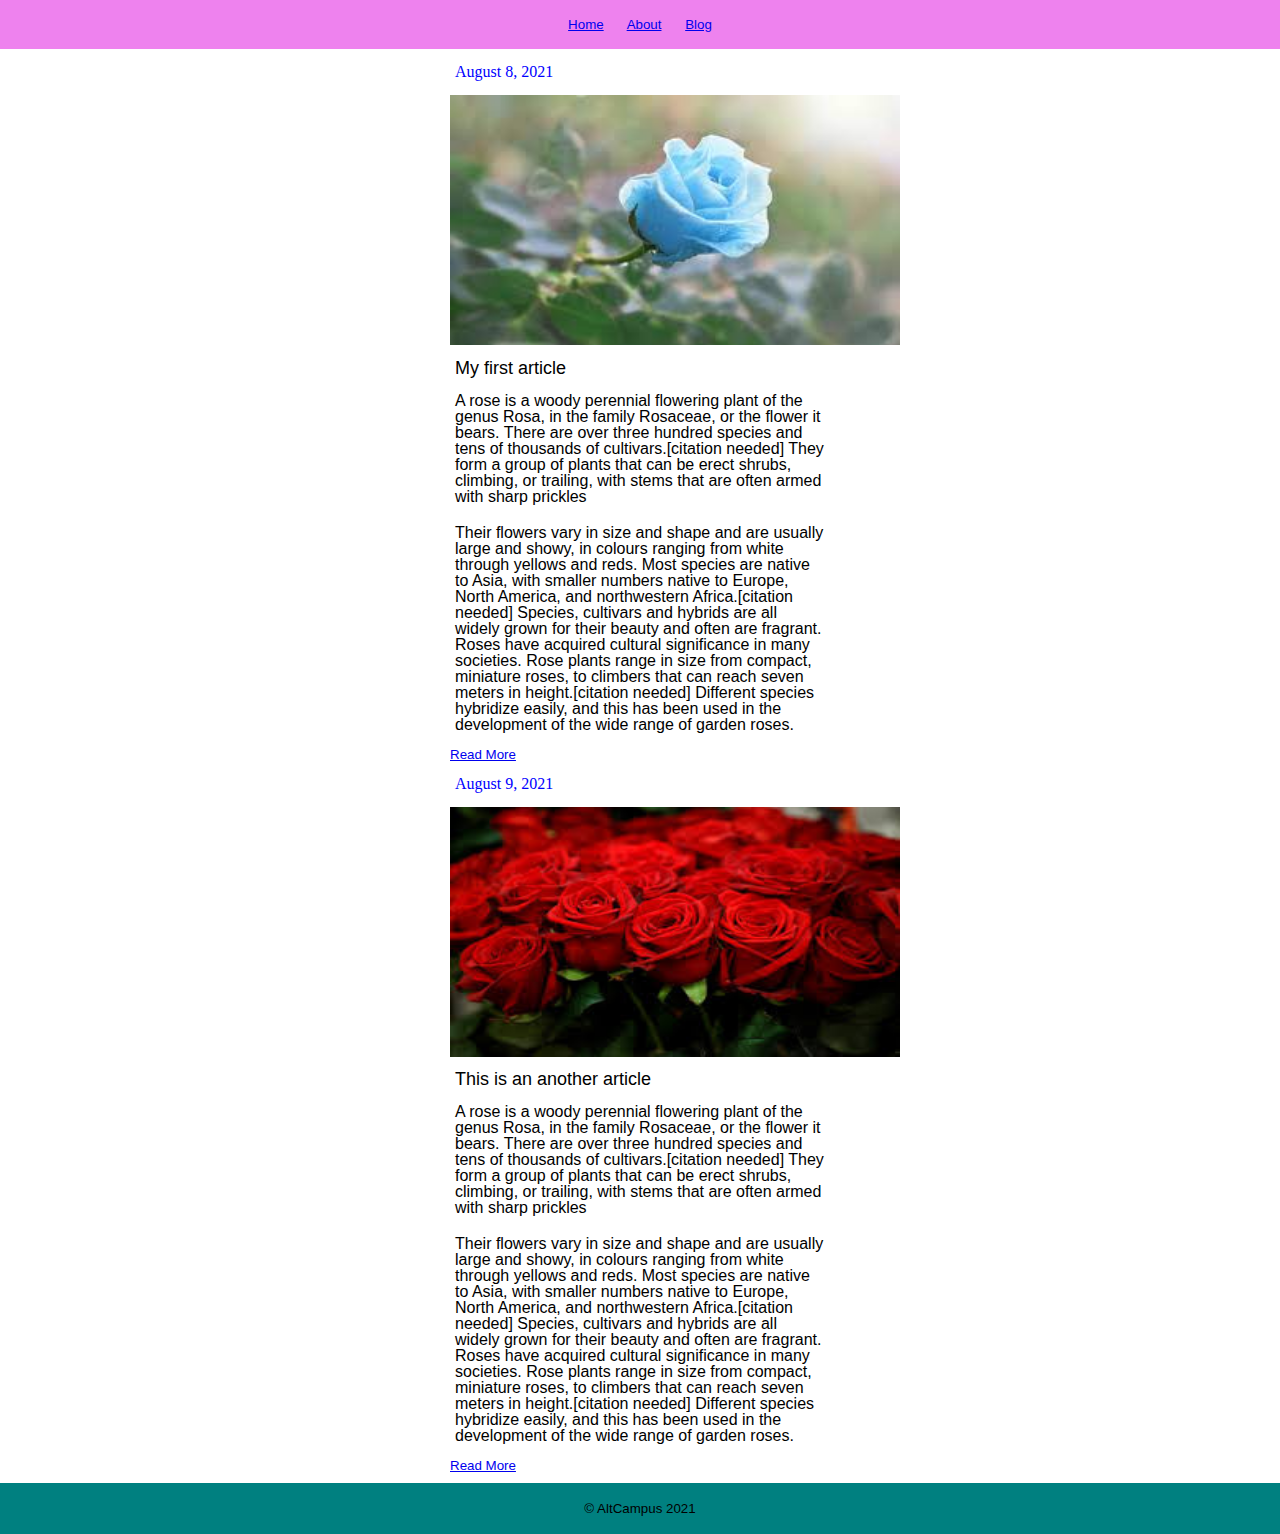
<file: index.html>
<!DOCTYPE html>
<html lang="en">
    <head>
        <meta charset="UTF-8">
        <title>CSS properties</title>
        <link rel="stylesheet" href=".github\workflows\assets\style.css">
    </head>
    <body id="top" class="rose">
        <header>
            <nav>
                <a href="#">Home</a>
                <a href="#">About</a>
                <a href="#">Blog</a>
            </nav>
        </header>
        <main>
            <article>
                <section>
                    <h3>August 8, 2021</h3>
                    <img src=".github/workflows/assets/rose.jpg" alt="Rose image" />
                </section>
                <div>
                    <h1>My first article</h1>
                </div>
                <section>
                    <p>A rose is a woody perennial flowering plant of the genus Rosa, in the family Rosaceae, or the flower it bears. There are over three hundred species and tens of thousands of cultivars.[citation needed] They form a group of plants that can be erect shrubs, climbing, or trailing, with stems that are often armed with sharp prickles</p>
                    <p>Their flowers vary in size and shape and are usually large and showy, in colours ranging from white through yellows and reds. Most species are native to Asia, with smaller numbers native to Europe, North America, and northwestern Africa.[citation needed] Species, cultivars and hybrids are all widely grown for their beauty and often are fragrant. Roses have acquired cultural significance in many societies. Rose plants range in size from compact, miniature roses, to climbers that can reach seven meters in height.[citation needed] Different species hybridize easily, and this has been used in the development of the wide range of garden roses. </p>
                </section>
                <a href="#">Read More</a>
            </article>
            <article>
                <section>
                    <h3>August 9, 2021</h3>
                    <img src=".github/workflows/assets/rose1.jpg" alt="Rose image" />
                </section>
                <div>
                    <h1>This is an another article</h1>
                </div>
                <section>
                    <p>A rose is a woody perennial flowering plant of the genus Rosa, in the family Rosaceae, or the flower it bears. There are over three hundred species and tens of thousands of cultivars.[citation needed] They form a group of plants that can be erect shrubs, climbing, or trailing, with stems that are often armed with sharp prickles</p>
                    <p>Their flowers vary in size and shape and are usually large and showy, in colours ranging from white through yellows and reds. Most species are native to Asia, with smaller numbers native to Europe, North America, and northwestern Africa.[citation needed] Species, cultivars and hybrids are all widely grown for their beauty and often are fragrant. Roses have acquired cultural significance in many societies. Rose plants range in size from compact, miniature roses, to climbers that can reach seven meters in height.[citation needed] Different species hybridize easily, and this has been used in the development of the wide range of garden roses. </p>
                </section>
                <a href="#">Read More</a>
            </article>
        </main>
        <footer>
            <div>
                <small>&copy; AltCampus 2021</small>
            </div>
        </footer>
    </body>
</html>
</file>
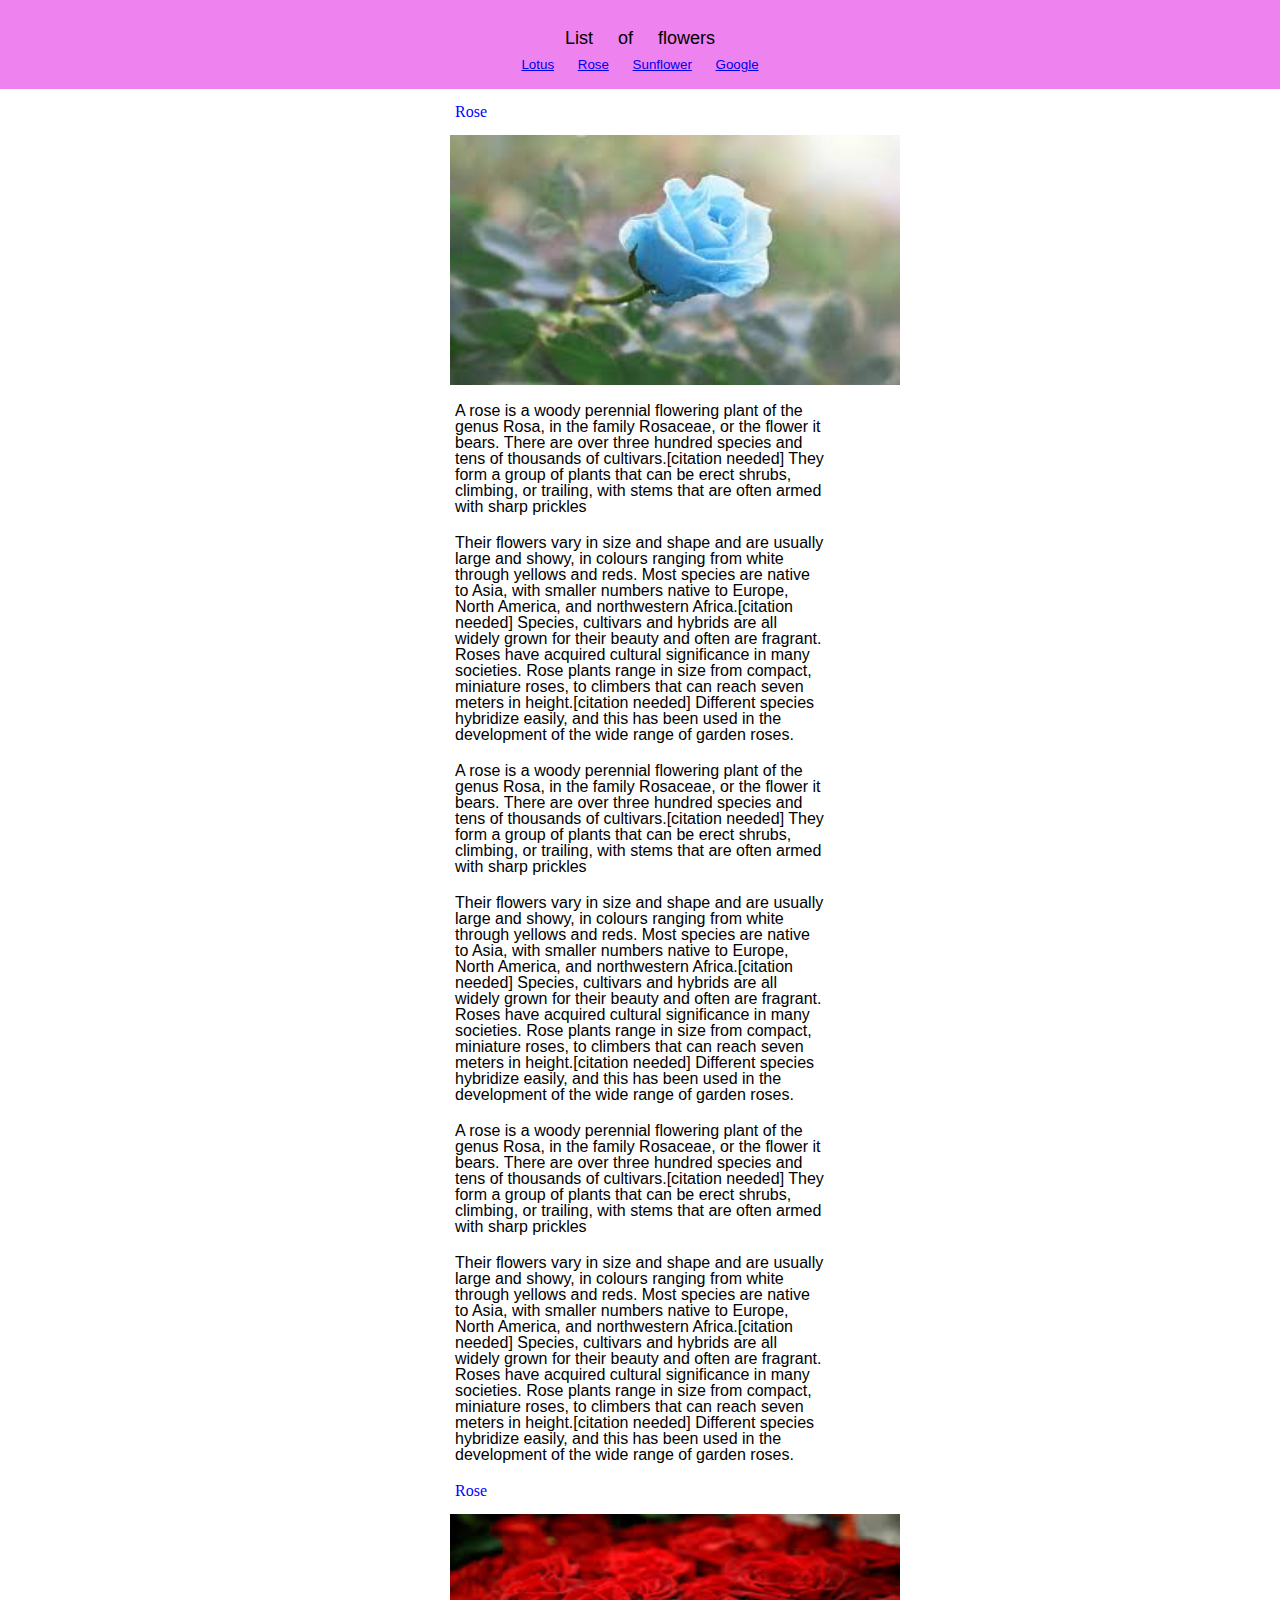
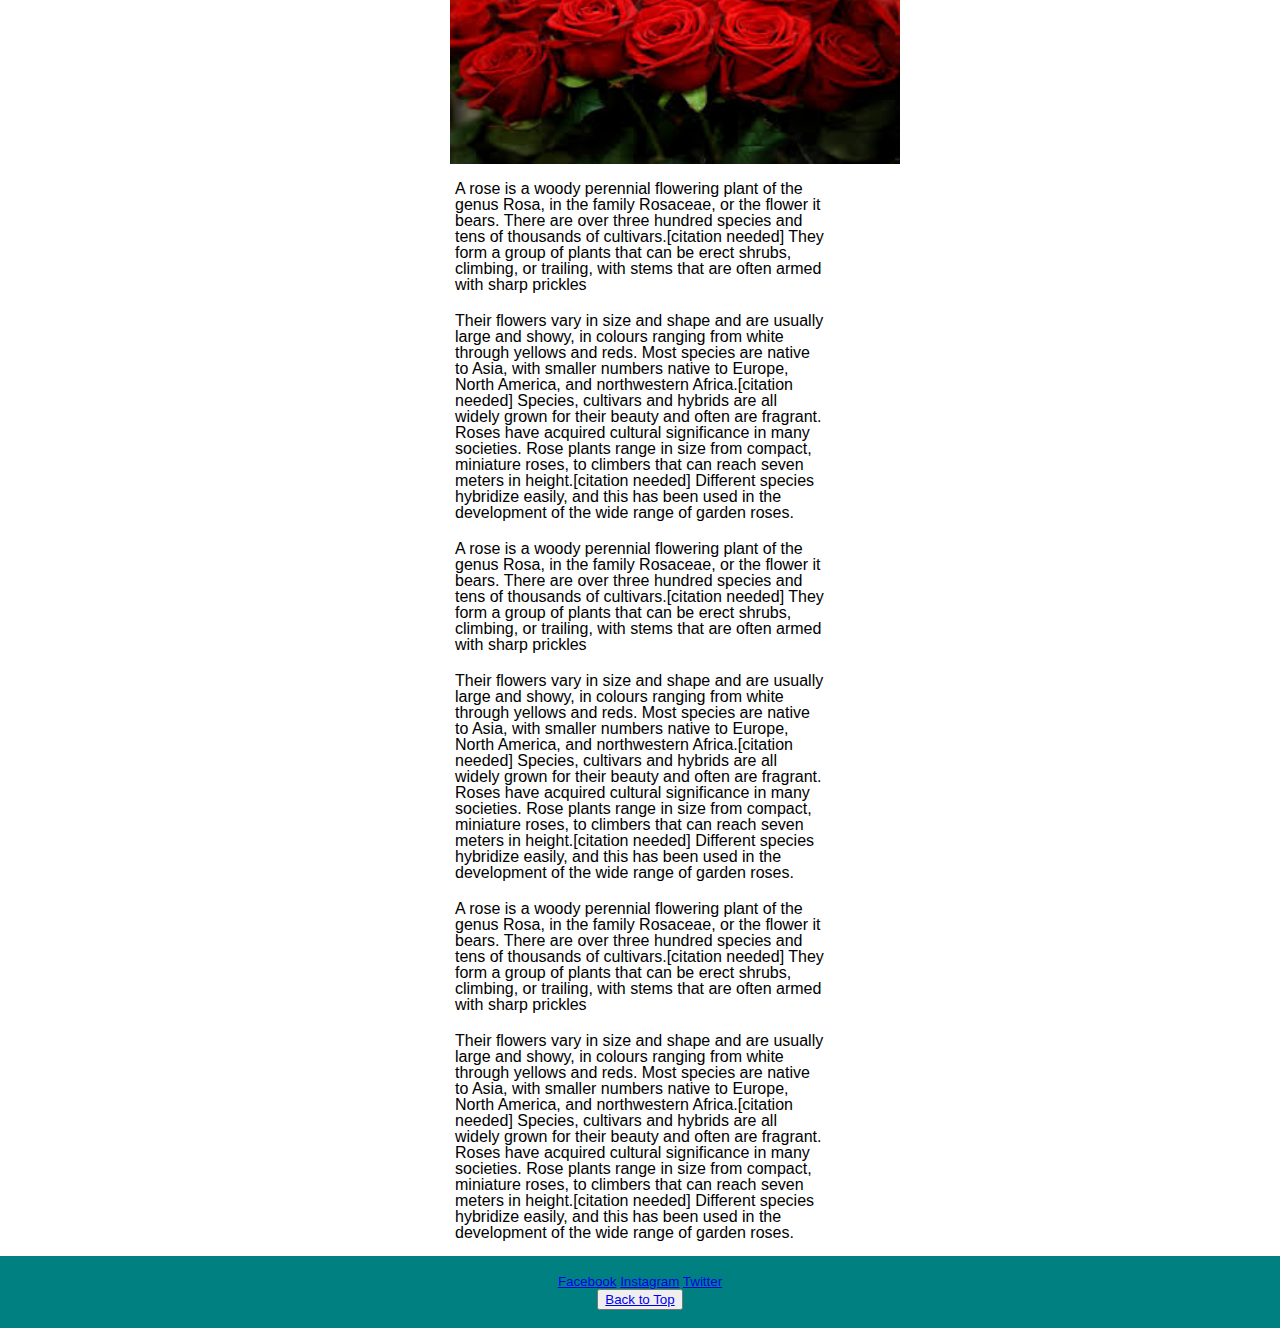
<file: index1.html>
<!DOCTYPE html>
<html lang="en">
    <head>
        <meta charset="UTF-8">
        <title>CSS properties</title>
        <link rel="stylesheet" href=".github\workflows\assets\style.css">
    </head>
    <body id="top" class="rose">
        <header>
            <h1>List of flowers</h1>
            <nav>
                <a href="index.html">Lotus</a>
                <a href="index1.html">Rose</a>
                <a href="index2.html">Sunflower</a>
                <a href="https://en.wikipedia.org/wiki/Rose" target="_blank">Google</a>
            </nav>
        </header>
        <main>
            <article>
                <section>
                    <h3>Rose</h3>
                    <img src=".github/workflows/assets/rose.jpg" alt="Rose image" />
                </section>
                <section>
                    <p>A rose is a woody perennial flowering plant of the genus Rosa, in the family Rosaceae, or the flower it bears. There are over three hundred species and tens of thousands of cultivars.[citation needed] They form a group of plants that can be erect shrubs, climbing, or trailing, with stems that are often armed with sharp prickles</p>
                    <p>Their flowers vary in size and shape and are usually large and showy, in colours ranging from white through yellows and reds. Most species are native to Asia, with smaller numbers native to Europe, North America, and northwestern Africa.[citation needed] Species, cultivars and hybrids are all widely grown for their beauty and often are fragrant. Roses have acquired cultural significance in many societies. Rose plants range in size from compact, miniature roses, to climbers that can reach seven meters in height.[citation needed] Different species hybridize easily, and this has been used in the development of the wide range of garden roses. </p>
                    <p>A rose is a woody perennial flowering plant of the genus Rosa, in the family Rosaceae, or the flower it bears. There are over three hundred species and tens of thousands of cultivars.[citation needed] They form a group of plants that can be erect shrubs, climbing, or trailing, with stems that are often armed with sharp prickles</p>
                    <p>Their flowers vary in size and shape and are usually large and showy, in colours ranging from white through yellows and reds. Most species are native to Asia, with smaller numbers native to Europe, North America, and northwestern Africa.[citation needed] Species, cultivars and hybrids are all widely grown for their beauty and often are fragrant. Roses have acquired cultural significance in many societies. Rose plants range in size from compact, miniature roses, to climbers that can reach seven meters in height.[citation needed] Different species hybridize easily, and this has been used in the development of the wide range of garden roses. </p>
                    <p>A rose is a woody perennial flowering plant of the genus Rosa, in the family Rosaceae, or the flower it bears. There are over three hundred species and tens of thousands of cultivars.[citation needed] They form a group of plants that can be erect shrubs, climbing, or trailing, with stems that are often armed with sharp prickles</p>
                    <p>Their flowers vary in size and shape and are usually large and showy, in colours ranging from white through yellows and reds. Most species are native to Asia, with smaller numbers native to Europe, North America, and northwestern Africa.[citation needed] Species, cultivars and hybrids are all widely grown for their beauty and often are fragrant. Roses have acquired cultural significance in many societies. Rose plants range in size from compact, miniature roses, to climbers that can reach seven meters in height.[citation needed] Different species hybridize easily, and this has been used in the development of the wide range of garden roses. </p>
                </section>
            </article>
            <article>
                <section>
                    <h3>Rose</h3>
                    <img src=".github/workflows/assets/rose1.jpg" alt="Rose image" />
                </section>
                <section>
                    <p>A rose is a woody perennial flowering plant of the genus Rosa, in the family Rosaceae, or the flower it bears. There are over three hundred species and tens of thousands of cultivars.[citation needed] They form a group of plants that can be erect shrubs, climbing, or trailing, with stems that are often armed with sharp prickles</p>
                    <p>Their flowers vary in size and shape and are usually large and showy, in colours ranging from white through yellows and reds. Most species are native to Asia, with smaller numbers native to Europe, North America, and northwestern Africa.[citation needed] Species, cultivars and hybrids are all widely grown for their beauty and often are fragrant. Roses have acquired cultural significance in many societies. Rose plants range in size from compact, miniature roses, to climbers that can reach seven meters in height.[citation needed] Different species hybridize easily, and this has been used in the development of the wide range of garden roses. </p>
                    <p>A rose is a woody perennial flowering plant of the genus Rosa, in the family Rosaceae, or the flower it bears. There are over three hundred species and tens of thousands of cultivars.[citation needed] They form a group of plants that can be erect shrubs, climbing, or trailing, with stems that are often armed with sharp prickles</p>
                    <p>Their flowers vary in size and shape and are usually large and showy, in colours ranging from white through yellows and reds. Most species are native to Asia, with smaller numbers native to Europe, North America, and northwestern Africa.[citation needed] Species, cultivars and hybrids are all widely grown for their beauty and often are fragrant. Roses have acquired cultural significance in many societies. Rose plants range in size from compact, miniature roses, to climbers that can reach seven meters in height.[citation needed] Different species hybridize easily, and this has been used in the development of the wide range of garden roses. </p>
                    <p>A rose is a woody perennial flowering plant of the genus Rosa, in the family Rosaceae, or the flower it bears. There are over three hundred species and tens of thousands of cultivars.[citation needed] They form a group of plants that can be erect shrubs, climbing, or trailing, with stems that are often armed with sharp prickles</p>
                    <p>Their flowers vary in size and shape and are usually large and showy, in colours ranging from white through yellows and reds. Most species are native to Asia, with smaller numbers native to Europe, North America, and northwestern Africa.[citation needed] Species, cultivars and hybrids are all widely grown for their beauty and often are fragrant. Roses have acquired cultural significance in many societies. Rose plants range in size from compact, miniature roses, to climbers that can reach seven meters in height.[citation needed] Different species hybridize easily, and this has been used in the development of the wide range of garden roses. </p>
                </section>
            </article>
        </main>
        <footer>
            <nav>
                <a href="index.html">Facebook</a>
                <a href="index.html">Instagram</a>
                <a href="index.html">Twitter</a>
            </nav>
            <section>
                <button class="btn">
                    <a href="#top">Back to Top</a>
                </button>
            </section>
        </footer>
    </body>
</html>
</file>
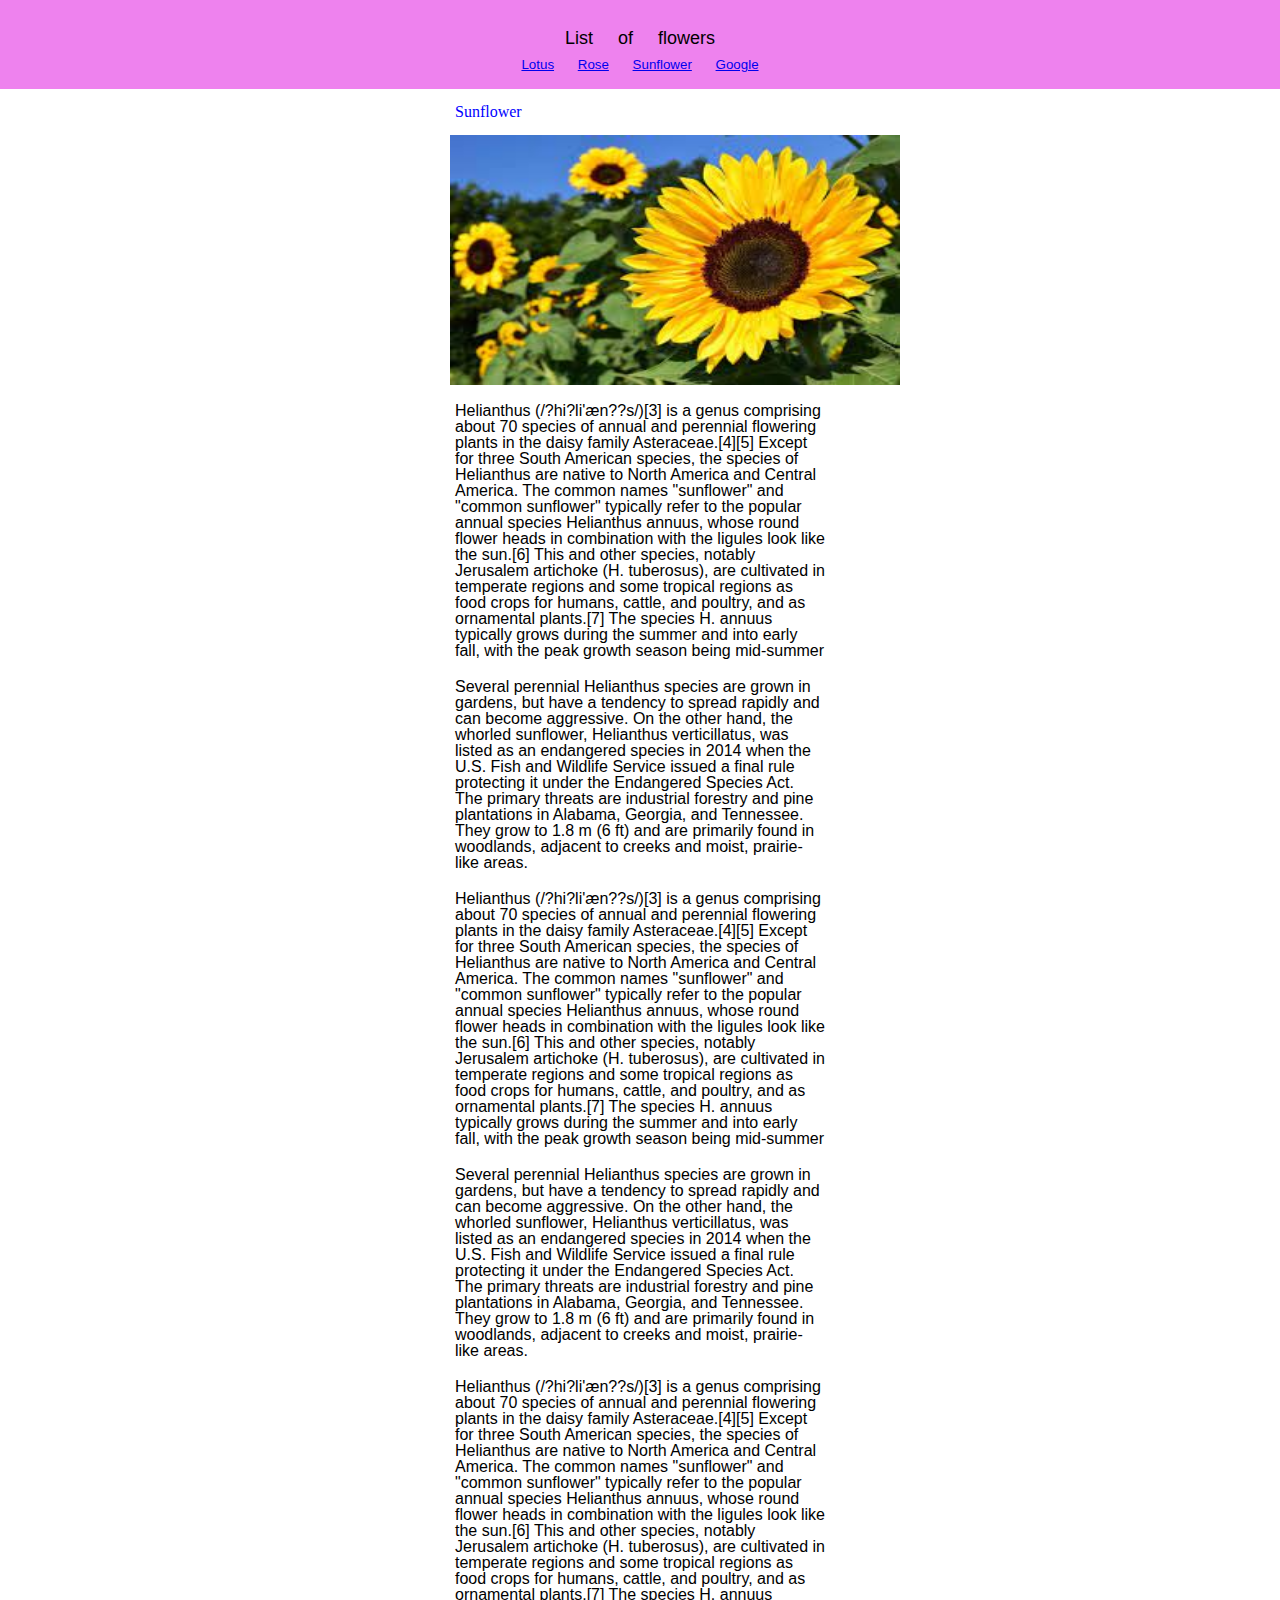
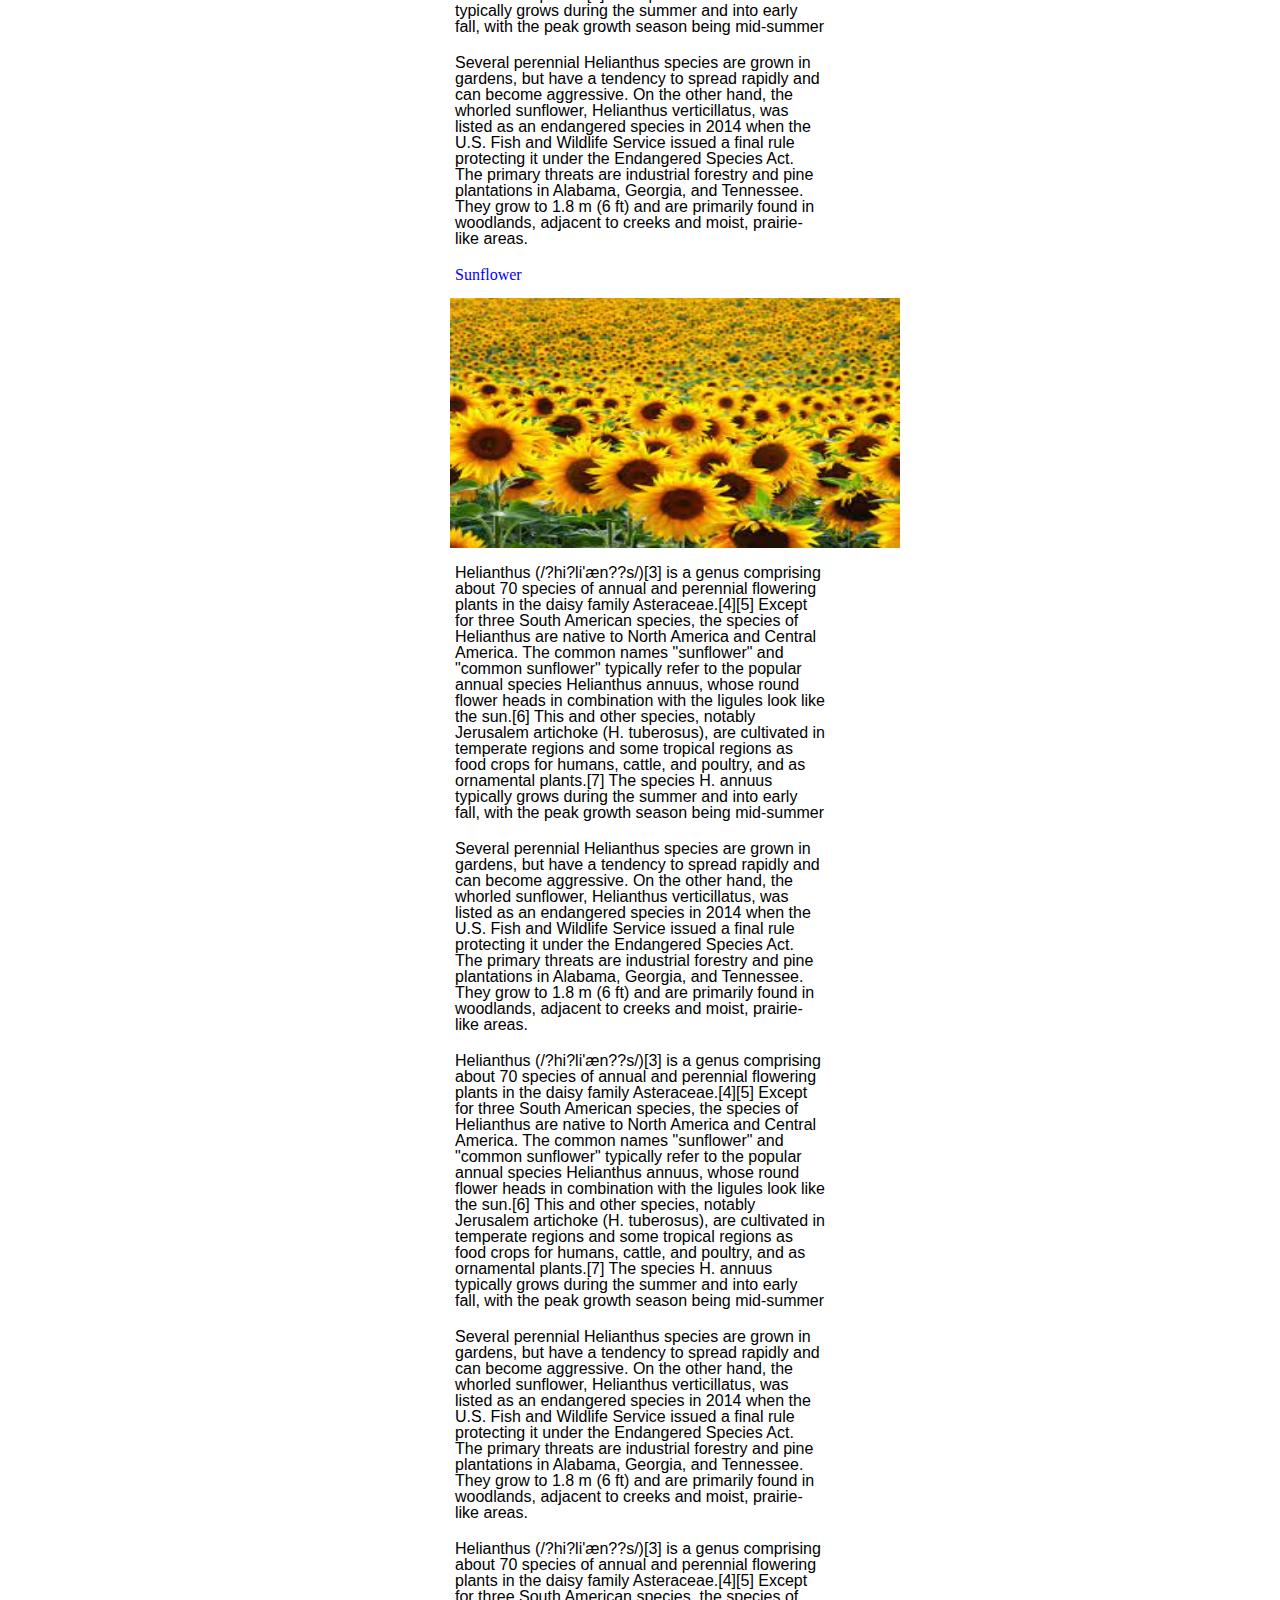
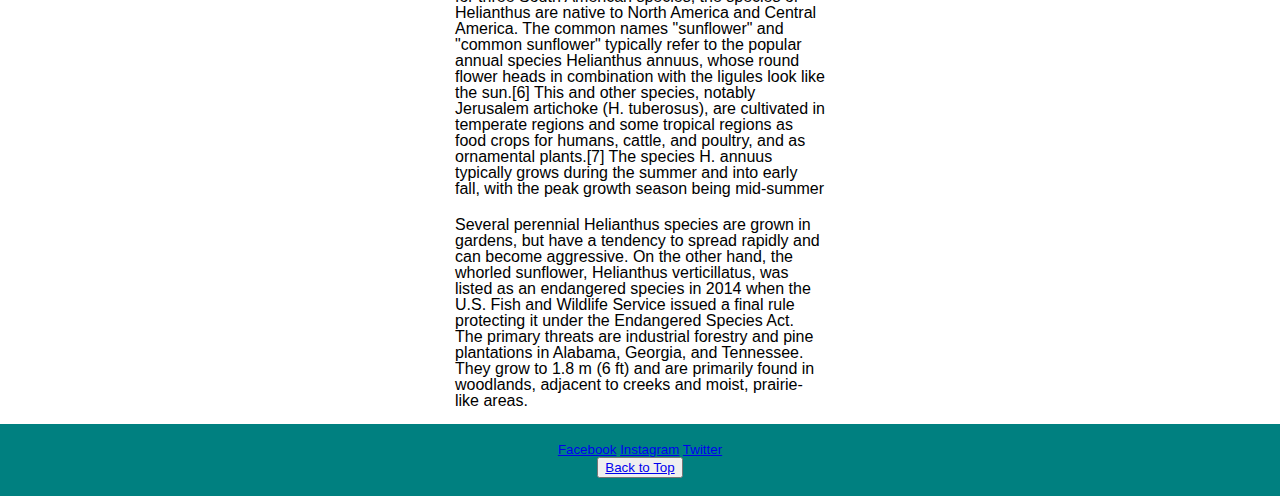
<file: index2.html>
<!DOCTYPE html>
<html lang="en">
    <head>
        <meta charset="UTF-8">
        <title>CSS properties</title>
        <link rel="stylesheet" href=".github\workflows\assets\style.css">
    </head>
    <body id="top" class="sunflower">
        <header>
            <h1>List of flowers</h1>
            <nav>
                <a href="index.html">Lotus</a>
                <a href="index1.html">Rose</a>
                <a href="index2.html">Sunflower</a>
                <a href="https://en.wikipedia.org/wiki/Helianthus" target="_blank">Google</a>
            </nav>
        </header>
        <main>
            <article>
                <section>
                    <h3>Sunflower</h3>
                    <img src=".github/workflows/assets/sunflower.jpg" alt="Sunflower image" />
                </section>
                <section>
                    <p>Helianthus (/?hi?li'æn??s/)[3] is a genus comprising about 70 species of annual and perennial flowering plants in the daisy family Asteraceae.[4][5] Except for three South American species, the species of Helianthus are native to North America and Central America. The common names "sunflower" and "common sunflower" typically refer to the popular annual species Helianthus annuus, whose round flower heads in combination with the ligules look like the sun.[6] This and other species, notably Jerusalem artichoke (H. tuberosus), are cultivated in temperate regions and some tropical regions as food crops for humans, cattle, and poultry, and as ornamental plants.[7] The species H. annuus typically grows during the summer and into early fall, with the peak growth season being mid-summer</p>
                    <p>Several perennial Helianthus species are grown in gardens, but have a tendency to spread rapidly and can become aggressive. On the other hand, the whorled sunflower, Helianthus verticillatus, was listed as an endangered species in 2014 when the U.S. Fish and Wildlife Service issued a final rule protecting it under the Endangered Species Act. The primary threats are industrial forestry and pine plantations in Alabama, Georgia, and Tennessee. They grow to 1.8 m (6 ft) and are primarily found in woodlands, adjacent to creeks and moist, prairie-like areas.</p>
                    <p>Helianthus (/?hi?li'æn??s/)[3] is a genus comprising about 70 species of annual and perennial flowering plants in the daisy family Asteraceae.[4][5] Except for three South American species, the species of Helianthus are native to North America and Central America. The common names "sunflower" and "common sunflower" typically refer to the popular annual species Helianthus annuus, whose round flower heads in combination with the ligules look like the sun.[6] This and other species, notably Jerusalem artichoke (H. tuberosus), are cultivated in temperate regions and some tropical regions as food crops for humans, cattle, and poultry, and as ornamental plants.[7] The species H. annuus typically grows during the summer and into early fall, with the peak growth season being mid-summer</p>
                    <p>Several perennial Helianthus species are grown in gardens, but have a tendency to spread rapidly and can become aggressive. On the other hand, the whorled sunflower, Helianthus verticillatus, was listed as an endangered species in 2014 when the U.S. Fish and Wildlife Service issued a final rule protecting it under the Endangered Species Act. The primary threats are industrial forestry and pine plantations in Alabama, Georgia, and Tennessee. They grow to 1.8 m (6 ft) and are primarily found in woodlands, adjacent to creeks and moist, prairie-like areas.</p>
                    <p>Helianthus (/?hi?li'æn??s/)[3] is a genus comprising about 70 species of annual and perennial flowering plants in the daisy family Asteraceae.[4][5] Except for three South American species, the species of Helianthus are native to North America and Central America. The common names "sunflower" and "common sunflower" typically refer to the popular annual species Helianthus annuus, whose round flower heads in combination with the ligules look like the sun.[6] This and other species, notably Jerusalem artichoke (H. tuberosus), are cultivated in temperate regions and some tropical regions as food crops for humans, cattle, and poultry, and as ornamental plants.[7] The species H. annuus typically grows during the summer and into early fall, with the peak growth season being mid-summer</p>
                    <p>Several perennial Helianthus species are grown in gardens, but have a tendency to spread rapidly and can become aggressive. On the other hand, the whorled sunflower, Helianthus verticillatus, was listed as an endangered species in 2014 when the U.S. Fish and Wildlife Service issued a final rule protecting it under the Endangered Species Act. The primary threats are industrial forestry and pine plantations in Alabama, Georgia, and Tennessee. They grow to 1.8 m (6 ft) and are primarily found in woodlands, adjacent to creeks and moist, prairie-like areas.</p>
                </section>
            </article>
            <article>
                <section>
                    <h3>Sunflower</h3>
                    <img src=".github/workflows/assets/sunflower1.jpg" alt="Sunflower image" />
                </section>
                <section>
                    <p>Helianthus (/?hi?li'æn??s/)[3] is a genus comprising about 70 species of annual and perennial flowering plants in the daisy family Asteraceae.[4][5] Except for three South American species, the species of Helianthus are native to North America and Central America. The common names "sunflower" and "common sunflower" typically refer to the popular annual species Helianthus annuus, whose round flower heads in combination with the ligules look like the sun.[6] This and other species, notably Jerusalem artichoke (H. tuberosus), are cultivated in temperate regions and some tropical regions as food crops for humans, cattle, and poultry, and as ornamental plants.[7] The species H. annuus typically grows during the summer and into early fall, with the peak growth season being mid-summer</p>
                    <p>Several perennial Helianthus species are grown in gardens, but have a tendency to spread rapidly and can become aggressive. On the other hand, the whorled sunflower, Helianthus verticillatus, was listed as an endangered species in 2014 when the U.S. Fish and Wildlife Service issued a final rule protecting it under the Endangered Species Act. The primary threats are industrial forestry and pine plantations in Alabama, Georgia, and Tennessee. They grow to 1.8 m (6 ft) and are primarily found in woodlands, adjacent to creeks and moist, prairie-like areas.</p>
                    <p>Helianthus (/?hi?li'æn??s/)[3] is a genus comprising about 70 species of annual and perennial flowering plants in the daisy family Asteraceae.[4][5] Except for three South American species, the species of Helianthus are native to North America and Central America. The common names "sunflower" and "common sunflower" typically refer to the popular annual species Helianthus annuus, whose round flower heads in combination with the ligules look like the sun.[6] This and other species, notably Jerusalem artichoke (H. tuberosus), are cultivated in temperate regions and some tropical regions as food crops for humans, cattle, and poultry, and as ornamental plants.[7] The species H. annuus typically grows during the summer and into early fall, with the peak growth season being mid-summer</p>
                    <p>Several perennial Helianthus species are grown in gardens, but have a tendency to spread rapidly and can become aggressive. On the other hand, the whorled sunflower, Helianthus verticillatus, was listed as an endangered species in 2014 when the U.S. Fish and Wildlife Service issued a final rule protecting it under the Endangered Species Act. The primary threats are industrial forestry and pine plantations in Alabama, Georgia, and Tennessee. They grow to 1.8 m (6 ft) and are primarily found in woodlands, adjacent to creeks and moist, prairie-like areas.</p>
                    <p>Helianthus (/?hi?li'æn??s/)[3] is a genus comprising about 70 species of annual and perennial flowering plants in the daisy family Asteraceae.[4][5] Except for three South American species, the species of Helianthus are native to North America and Central America. The common names "sunflower" and "common sunflower" typically refer to the popular annual species Helianthus annuus, whose round flower heads in combination with the ligules look like the sun.[6] This and other species, notably Jerusalem artichoke (H. tuberosus), are cultivated in temperate regions and some tropical regions as food crops for humans, cattle, and poultry, and as ornamental plants.[7] The species H. annuus typically grows during the summer and into early fall, with the peak growth season being mid-summer</p>
                    <p>Several perennial Helianthus species are grown in gardens, but have a tendency to spread rapidly and can become aggressive. On the other hand, the whorled sunflower, Helianthus verticillatus, was listed as an endangered species in 2014 when the U.S. Fish and Wildlife Service issued a final rule protecting it under the Endangered Species Act. The primary threats are industrial forestry and pine plantations in Alabama, Georgia, and Tennessee. They grow to 1.8 m (6 ft) and are primarily found in woodlands, adjacent to creeks and moist, prairie-like areas.</p>
                </section>
            </article>
        </main>
        <footer>
            <nav>
                <a href="index.html">Facebook</a>
                <a href="index.html">Instagram</a>
                <a href="index.html">Twitter</a>
            </nav>
            <section>
                <button class="btn">
                    <a href="#top">Back to Top</a>
                </button>
            </section>
        </footer>
    </body>
</html>
</file>
